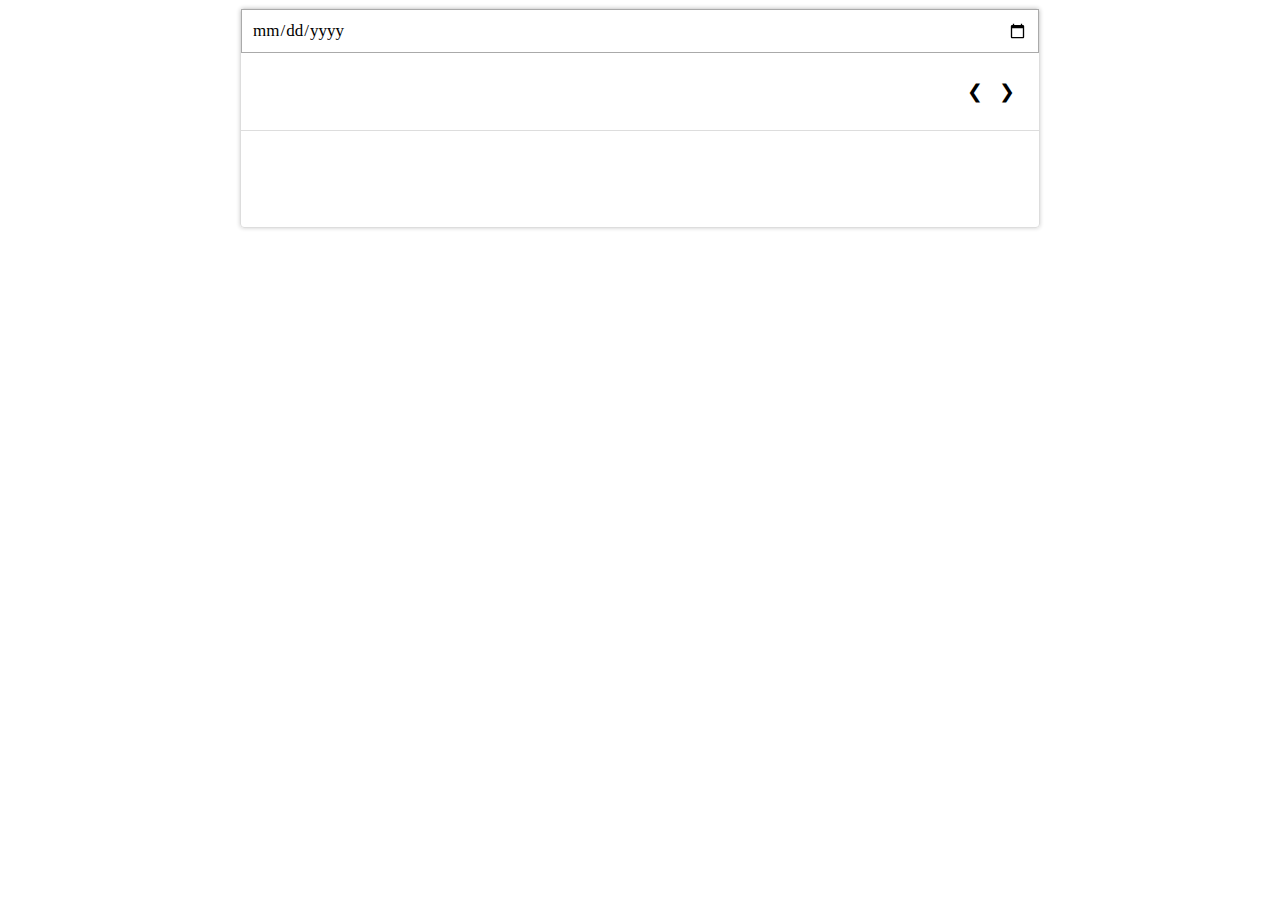
<file: index.html>
<!DOCTYPE html>
<html lang="en">
<head>
    <meta charset="UTF-8">
    <meta name="viewport" content="width=device-width, initial-scale=1.0">
    <title>Six-Month Calendar</title>
    <link rel="stylesheet" href="style.css">
</head>
<body>
    <div class="calendar">
        <input type="date" id="start-date" onchange="updateCalendar()">
        <header class="calendar-header">
            <h1 class="calendar-title"></h1>
            <div class="icons">
                <span class="prev" onclick="prevMonth()">&#10094;</span>
                <span class="next" onclick="nextMonth()">&#10095;</span>
            </div>
        </header>
        <div class="calendar-months">
            <table class="calendar-table month1"></table>
            <table class="calendar-table month2"></table>
            <table class="calendar-table month3"></table>
            <table class="calendar-table month4"></table>
            <table class="calendar-table month5"></table>
            <table class="calendar-table month6"></table>
        </div>
    </div>
    <script src="script.js"></script>
</body>
</html>
</file>
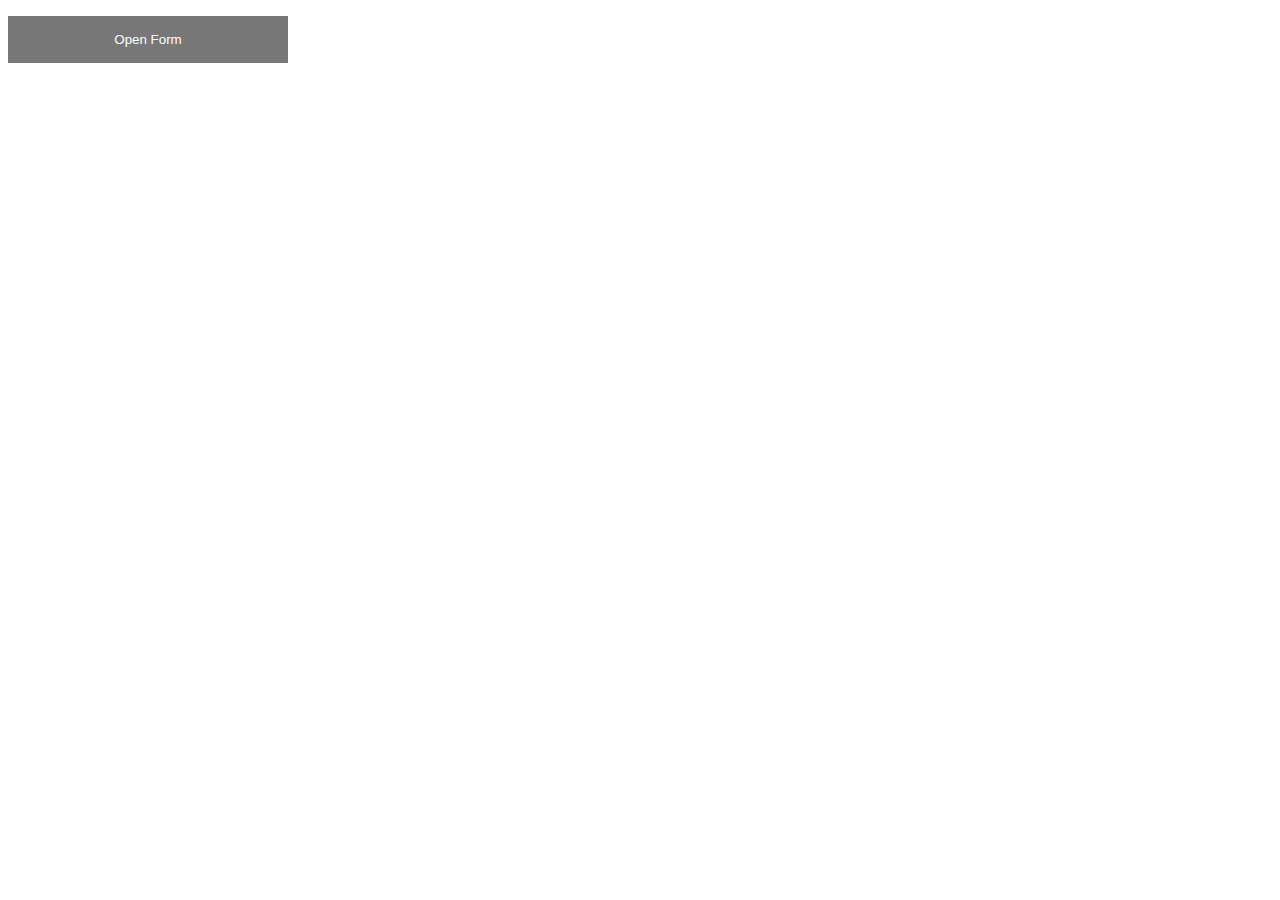
<file: register.html>
<!DOCTYPE html>
    <html lang="en">
    <head>
        <meta charset="UTF-8">
        <meta name="viewport" content="width=device-width, initial-scale=1.0">
        <title>Work Experience Management System - Registration</title>
        <link rel="stylesheet" href="style.css">
    </head>
    <body>
      <main>
        <div class="form-contain">
          <!-- A button to open the popup form -->
          <button class="open-button" onclick="openForm()">Open Form</button>

          <!-- The form -->
          <div class="form-popup" id="myForm">
            <form id="regForm" class="form-container" action="">

              <h1>Register:</h1>
              
              <!-- One "tab" for each step in the form: -->
              <div class="tab">Name:
                <p><input placeholder="First name..." type="text" oninput="this.className = ''"></p>
                <p><input placeholder="Last name..." type="text" oninput="this.className = ''"></p>
              </div>
              
              <div class="tab">Contact Info:
                <p><input placeholder="E-mail..." oninput="this.className = ''"></p>
                <p><input placeholder="Phone..." oninput="this.className = ''"></p>
              </div>
              
              <div class="tab">Student Information:
                <p><input placeholder="Department" oninput="this.className = ''"></p>
                <p><input placeholder="Matric No."  oninput="this.className = ''"></p>
                <p><input placeholder="DOB" type="date" oninput="this.className = ''"></p>
                <p><input type="radio" id="gender" name="fav_language" value="female">
                  <label for="female">Female</label><br>
                  <input type="radio" id="gender" name="fav_language" value="male">
                  <label for="male">Male</label><br></p>
              </div>
              
              <div class="tab">Login Info:
                <p><input placeholder="Username..." oninput="this.className = ''"></p>
                <p><input placeholder="Password..." oninput="this.className = ''"></p>
              </div>
              
              <div style="overflow:auto;">
                <div style="float:right;">
                  <button type="button" id="prevBtn" onclick="nextPrev(-1)">Previous</button>
                  <button type="button" id="nextBtn" onclick="nextPrev(1)">Next</button>
                </div>
              </div>
              
              <!-- Circles which indicates the steps of the form: -->
              <div style="text-align:center;margin-top:40px;">
                <span class="step"></span>
                <span class="step"></span>
                <span class="step"></span>
                <span class="step"></span>
              </div>
              <button type="button" class="cancelbtn" onclick="closeForm()">Close</button>
              </form>
          </div>
        </div>



      </main>
      
      <script src="script.js"></script>
    </body>
    </html>
</file>
<file: style.css>
@import url('https://fonts.googleapis.com/css2?family=Poppins:ital,wght@0,100;0,200;0,300;0,400;0,500;0,600;0,700;0,800;0,900;1,100;1,200;1,300;1,400;1,500;1,600;1,700;1,800;1,900&display=swap');


body, 
input {
  font-family: "Poppins", sans-serif;
}

* {
  box-sizing: border-box;
}

/* Style the form */
#regForm {
  background-color: #ffffff;
  margin: 100px auto;
  padding: 40px;
  width: 70%;
  min-width: 300px;
}

/* Style the input fields */
input {
  padding: 10px;
  width: 100%;
  font-size: 17px;
  font-family: Raleway;
  border: 1px solid #aaaaaa;
}

/* Mark input boxes that gets an error on validation: */
input.invalid {
  background-color: #ffdddd;
}

/* Hide all steps by default: */
.tab {
  display: none;
}

/* Make circles that indicate the steps of the form: */
.step {
  height: 15px;
  width: 15px;
  margin: 0 2px;
  background-color: #bbbbbb;
  border: none;
  border-radius: 50%;
  display: inline-block;
  opacity: 0.5;
}

/* Mark the active step: */
.step.active {
  opacity: 1;
}

/* Mark the steps that are finished and valid: */
.step.finish {
  background-color: #04AA6D;
}

/* Container Styles */
.container {
  padding: 16px;
}

/* Input Styles */
input[type=text], input[type=password] {
  width: 100%;
  padding: 15px;
  margin: 5px 0 22px 0;
  display: inline-block;
  border: 1px solid #ccc;
}

input[type=text]:focus, input[type=password]:focus {
  background-color: #ddd;
  outline: none;
}

/* Button Styles */
button {
  background-color: #04AA6D;
  color: white;
  padding: 14px 20px;
  margin: 8px 0;
  border: none;
  cursor: pointer;
  width: 10%;
  opacity: 0.9;
}

button:hover {
  opacity: 1;
}

.cancelbtn {
  background-color: #f44336;
  padding: 20px 20px;
}

.registerbtn {
  padding: 20px 20px;
}

/* Modal Styles */
.modal {
  display: none;
  position: fixed;
  z-index: 1;
  left: 0;
  top: 0;
  width: 100%;
  height: 100%;
  overflow: auto;
  background-color: rgba(0, 0, 0, 0.4);
  padding-top: 60px;
}

.modal-content {
  background-color: #fefefe;
  margin: 5px auto;
  border: 1px solid #888;
  width: 80%;
}

.close {
  position: absolute;
  right: 25px;
  top: 0;
  color: #000;
  font-size: 35px;
  font-weight: bold;
}

.close:hover,
.close:focus {
  color: red;
  cursor: pointer;
}

/* Additional Styles */
hr {
  border: 1px solid #f1f1f1;
  margin-bottom: 25px;
}

a {
  color: dodgerblue;
}

.signin {
  background-color: #e9da98;
  text-align: center;
}

/* Media Queries (adjust styles for smaller screens) */
@media screen and (max-width: 300px) {
  .cancelbtn,
  .signupbtn,
  .registerbtn {
    width: 100%;
  }

  span.psw {
    display: block;
    float: none;
  }
}

/* Removed duplicate rules and incorporated styles from different sections into common classes/styles where applicable. */

*{box-sizing: border-box;}

/* Button used to open the contact form - fixed at the bottom of the page */
.open-button {
  background-color: #555;
  color: white;
  padding: 16px 20px;
  border: none;
  cursor: pointer;
  opacity: 0.8;
  position: fixed;
  width: 280px;
}

/* The popup form - hidden by default */
.form-popup {
  display: none;
  position: fixed;
  border: 3px solid #f1f1f1;
  z-index: 9;
}

/* Add styles to the form container */
.form-container {
  max-width: 3000px;
  padding: 10px;
  background-color: rgb(234, 235, 179);
}

/* Full-width input fields */
.form-container input[type=text], .form-container input[type=password] {
  width: 100%;
  padding: 15px;
  margin: 5px 0 22px 0;
  border: none;
  background: #f1f1f1;
}

/* When the inputs get focus, do something */
.form-container input[type=text]:focus, .form-container input[type=password]:focus {
  background-color: #ddd;
  outline: none;
}

/* Set a style for the submit/login button */
.form-container .btn {
  background-color: #04AA6D;
  color: white;
  padding: 16px 20px;
  border: none;
  cursor: pointer;
  width: 100%;
  margin-bottom:10px;
  opacity: 0.8;
}

/* Add a red background color to the cancel button */
.form-container .cancel {
  background-color: red;
}

/* Add some hover effects to buttons */
.form-container .btn:hover, .open-button:hover {
  opacity: 1;
}

.calendar {
  width: 800px;
  margin: 0 auto;
  border: 1px solid #ddd;
  border-radius: 4px;
  box-shadow: 0 0 4px rgba(0, 0, 0, 0.2);
}

.calendar-header {
  display: flex;
  align-items: center;
  justify-content: space-between;
  padding: 1rem;
  border-bottom: 1px solid #ddd;
}

.calendar-title {
  font-weight: bold;
  font-size: 1.2rem;
}

.icons {
  display: flex;
  cursor: pointer;
}

.icons span {
  padding: 0.5rem;
  font-size: 1.2rem;
}

.calendar-months {
  display: flex;
  flex-wrap: wrap;
}

.calendar-table {
  width: 40%;
  margin: 1rem;
  border-collapse: collapse;
}

th, td {
  text-align: center;
  padding: 0.7rem;
}

th {
  background-color: #f2f2f2;
  font-weight: bold;
}

.today {
  background-color: #ddd;
}
</file>
